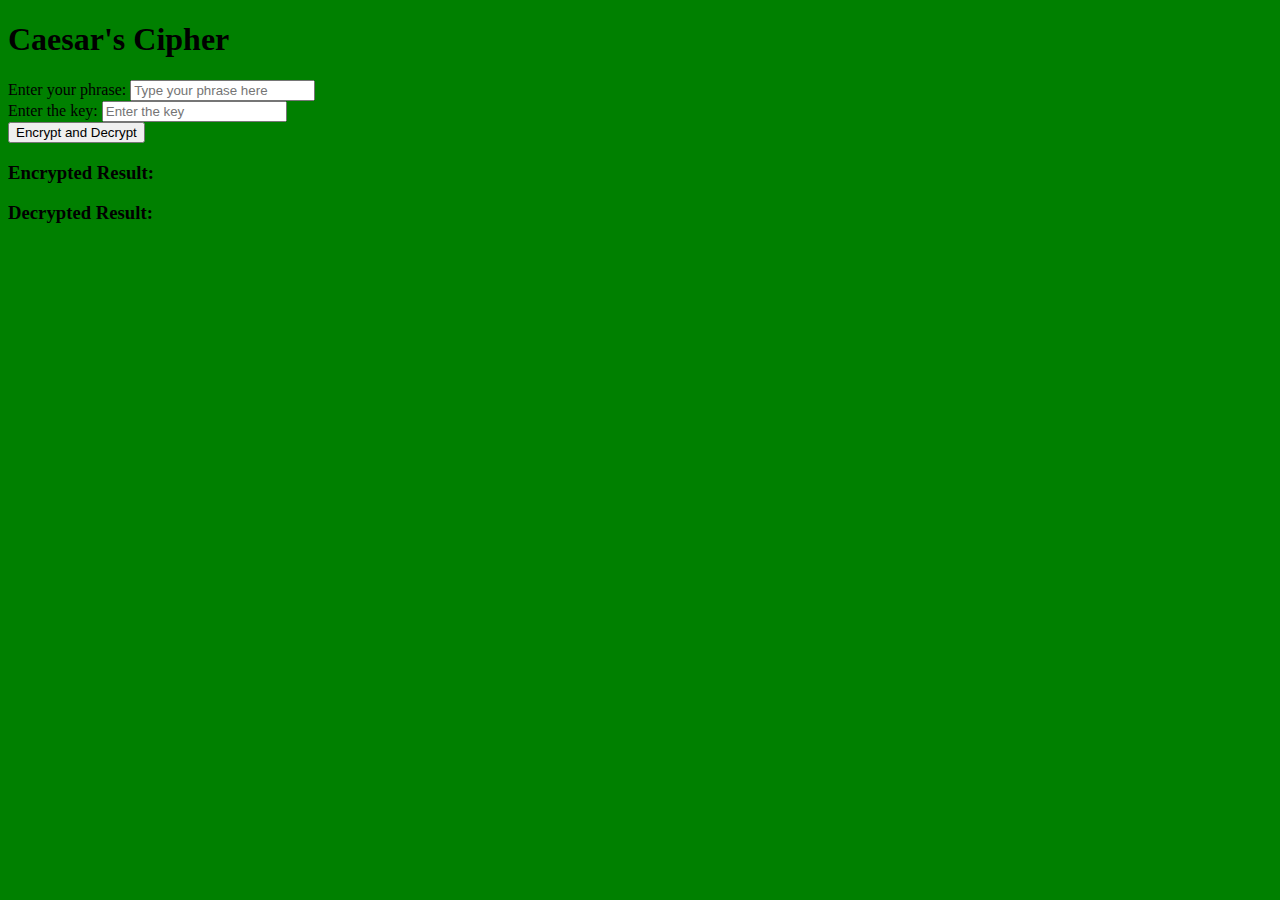
<file: Pages/Caesar Cipher/caesarcipher.html>
<!DOCTYPE html>
<html lang="en">

  <head>
    <meta charset="UTF-8">
    <meta http-equiv="X-UA-Compatible" content="IE=edge">
    <meta name="viewport" content="width=device-width, initial-scale=1.0">
    <title>Caesar Cipher Encryption and Decryption</title>
  </head>
   <link rel="stylesheet" href="caesarcipher.css">
  <script src="caesarcipher.js"></script>

  <body>
    <h1>
      Caesar's Cipher
    </h1>

    <div>
      Enter your phrase:
      <input type="text" id="inputPhrase" placeholder="Type your phrase here">
    </div>

    <div>
      Enter the key:
      <input type="number" id="inputKey" placeholder="Enter the key">
    </div>

    <button onclick="processPhrase()">Encrypt and Decrypt</button>


    <div>
      <h3>Encrypted Result:</h3>
      <p id="encrypted"></p>
    </div>

    <div>
      <h3>Decrypted Result:</h3>
      <p id="decrypted"></p>
    </div>

    <script>

    </script>

  </body>

</html>
</file>
<file: Pages/Caesar Cipher/caesarcipher.css>
body{
  background-color: green
 ;
}
</file>
